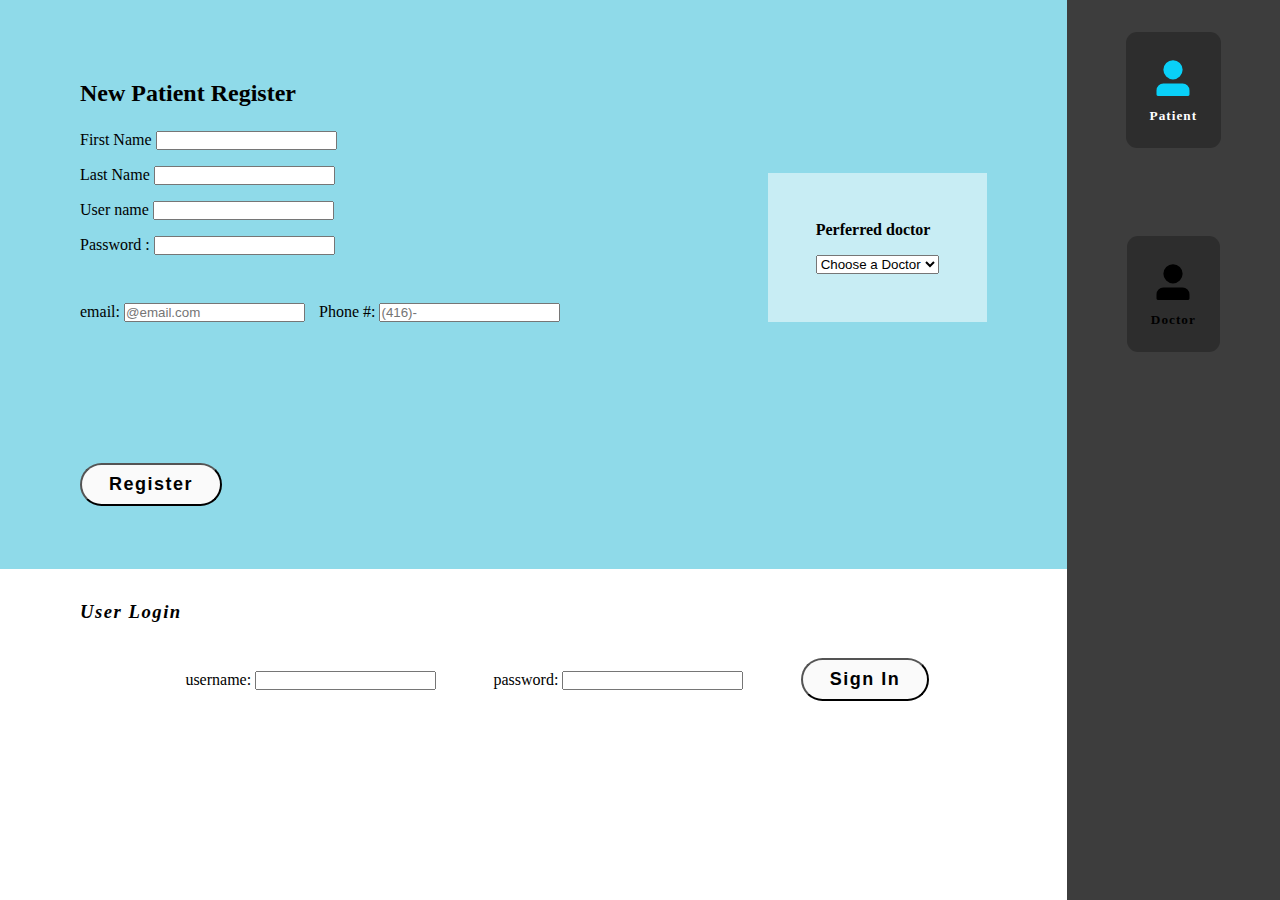
<file: index.html>
<!DOCTYPE html>
<html lang="en">
  <head>
    <meta charset="UTF-8" />
    <meta name="viewport" content="width=device-width, initial-scale=1.0" />
    <title>Register Page</title>
    <link rel="stylesheet" href="/css/style.css" />
  </head>
  <body>
    <!-- register grid -->
    <div class="register-grid">
      <section class="register-form">
        <!-- Patient form -->
        <form action="" method="post" class="patient-form">
          <div class="col-1">
            <h2 class="formTitle">
              New <span class="bold">Patient</span> Register
            </h2>
            <div class="name-field">
              <div class="form-field">
                <label for="first_name">First Name</label>
                <input type="text" name="first_name" id="first_name" />
              </div>
              <div class="form-field">
                <label for="first_name">Last Name</label>
                <input type="text" name="last_name" id="last_name" />
              </div>
            </div>

            <div class="user-cred-field">
              <div class="form-field">
                <label for="username">User name</label>
                <input type="text" name="username" id="username" required />
              </div>
              <div class="form-field">
                <label for="password">Password : </label>
                <input type="text" name="password" id="password" required />
              </div>
            </div>

            <div class="misc-input">
              <label for="patient_email">email:</label>
              <input
                type="email"
                name="patient_email"
                id="patient_email"
                required
                placeholder="@email.com"
              />
              <label for="patient_phone_num">Phone #:</label>
              <input
                type="tel"
                name="patient_phone_num"
                id="patient_phone_num"
                placeholder="(416)-"
              />
            </div>
          </div>

          <div class="col-2">
            <aside class="perfered-doctor-container">
              <h4 class="aside-title">Perferred doctor</h4>
              <div class="select-menu">
                <select name="doctors" id="doctors" class="select-doctors">
                  <option value="default">Choose a Doctor</option>
                  <!-- one default doctor now for simplicity -->
                  <option value="doc1">Doctor 1</option>
                </select>
              </div>
            </aside>
          </div>

          <div class="register-btn-container">
            <button type="submit" class="register-btn">Register</button>
          </div>
        </form>

        <!-- Doctor Form -->
        <form action="" method="post" class="doctor-form hide">
          <h2 class="formTitle">
            New <span class="bold">Doctor</span> Register
          </h2>
          <div class="name-field">
            <div class="form-field">
              <label for="first_name_doc">First Name</label>
              <input type="text" name="first_name_doc" id="first_name_doc" />
            </div>
            <div class="form-field">
              <label for="first_name_doc">Last Name</label>
              <input type="text" name="last_name_doc" id="last_name_doc" />
            </div>
          </div>

          <div class="user-cred-field">
            <div class="form-field">
              <label for="username_doc">username</label>
              <input type="text" name="username_doc" id="username_doc" />
            </div>
            <div class="form-field">
              <label for="password_doc">password</label>
              <input type="text" name="password_doc" id="password_doc" />
            </div>
          </div>

          <!-- Specific details about doctor -->
          <aside class="doc_details">
            <div class="misc-input">
              <input
                type="email"
                name="doc_email"
                id="doc_email"
                required
                placeholder="@email.com"
              />

              <input
                type="tel"
                name="doc_phone_num"
                id="doc_phone_num"
                placeholder="(647)-"
              />
            </div>
          </aside>

          <div class="register-btn-container">
            <button type="submit" class="register-btn">Register</button>
          </div>
        </form>
      </section>

      <!-- Select User or  Patient-->
      <section class="side-bar">
        <div class="patient-icon-container icon-container">
          <div class="bg-box">
            <svg
              class="patient-icon active sidebar-icon"
              xmlns="http://www.w3.org/2000/svg"
              width="1em"
              height="1em"
              viewBox="0 0 1024 1024"
            >
              <path
                fill="currentColor"
                d="M288 320a224 224 0 1 0 448 0a224 224 0 1 0-448 0m544 608H160a32 32 0 0 1-32-32v-96a160 160 0 0 1 160-160h448a160 160 0 0 1 160 160v96a32 32 0 0 1-32 32z"
              />
            </svg>
            <h5 class="sub-heading active-text">Patient</h5>
          </div>
        </div>

        <div class="doctor-icon-container icon-container">
          <div class="bg-box">
            <svg
              class="doctor-icon sidebar-icon"
              xmlns="http://www.w3.org/2000/svg"
              width="1em"
              height="1em"
              viewBox="0 0 1024 1024"
            >
              <path
                fill="currentColor"
                d="M288 320a224 224 0 1 0 448 0a224 224 0 1 0-448 0m544 608H160a32 32 0 0 1-32-32v-96a160 160 0 0 1 160-160h448a160 160 0 0 1 160 160v96a32 32 0 0 1-32 32z"
              />
            </svg>
            <h5 class="sub-heading">Doctor</h5>
          </div>
        </div>
      </section>

      <!-- Login user page -->
      <section class="user-login">
        <h3 class="section-title">User Login</h3>
        <form action="" method="post" class="user-login-container">
          <div class="space-box">
            <label for="login_username">username:</label>
            <input type="text" name="login_username" id="login_username" />
          </div>
          <div class="space-box">
            <label for="login_password">password:</label>
            <input type="text" name="login_password" id="login_password" />
          </div>

          <div class="sign-in-container">
            <button type="submit" class="sign-in-btn">Sign In</button>
          </div>
        </form>
      </section>
    </div>
  </body>
  <script src="./js/register.js"></script>
</html>
</file>
<file: css/style.css>
/* start time 4:30 */

* {
  box-sizing: border-box;
  margin: 0;
  padding: 0;
}

/* main grid */
.register-grid {
  display: grid;
  height: 100vh;
  grid-template-areas:
    "Register Sidebar"
    "Login Sidebar";
  grid-template-columns: 5fr 1fr;
}

h4 {
  margin-bottom: 1em;
}

.formTitle {
  margin-bottom: 1em;
}

.form-field {
  margin-bottom: 1em;
}

.register-form {
  grid-area: Register;
  padding: 2em;
  position: relative;
}
.patient-form {
  display: flex;
  justify-content: space-between;
  align-items: flex-end;
}

.register-btn-container {
  position: absolute;
  bottom: 11%;
}
.side-bar {
  grid-area: Sidebar;
  padding: 2em;
}
.user-login {
  grid-area: Login;
  padding: 2em;
}

/* hide doctor form on intial render */
.doctor-form.hide {
  display: none;
}

/* Apply backgrounds */
.register-form {
  background: #8fdae9;
  padding: 5em;
  padding-bottom: 3em;
}
.side-bar {
  background: #3d3d3d;
}

.misc-input {
  margin-top: 3em;
}
.misc-input input {
  margin-right: 0.75em;
}

.perfered-doctor-container {
  margin-top: 2em;
  background: rgba(255, 255, 255, 0.509);
  padding: 3em;
  margin-left: 5em;
}

/* User login sytle */
.user-login-container {
  display: flex;
  flex-direction: row;
  padding: 3em;
  padding-bottom: 0;
  margin-bottom: 0;
  justify-content: space-evenly;
}
.user-login {
  margin-left: 5em;
  padding-left: 0;
  padding-bottom: 0;
}
.section-title {
  letter-spacing: 1.5px;
  font-style: italic;
}

/* sidebar styling */
.icon-container {
  display: flex;
  flex-direction: column;
  align-items: center;
  letter-spacing: 1px;
  font-weight: 400;
  margin-bottom: 88px;
}
/* icon styling */
.active {
  color: #09d0f8;
}
.active-text {
  color: white;
}
.sidebar-icon {
  font-size: 44px;
  margin-bottom: 8px;
}
.bg-box {
  background: rgba(5, 5, 5, 0.272);
  padding: 1.5em;
  border-radius: 11px;
  display: flex;
  flex-direction: column;
  align-items: center;
}
.bg-box:hover {
  background: rgba(5, 5, 5, 0.5);
}
.bg-box:hover svg {
  color: white;
}

/* button styles */
.register-btn,
.sign-in-btn {
  display: inline-block;
  background: rgb(250, 250, 250);
  font-size: 18px;
  padding: 0.5em 1.5em;
  letter-spacing: 1.5px;
  border-radius: 22px;
  font-weight: 700;
  cursor: pointer;
}
.sign-in-btn {
  margin-top: -1em;
}
.register-btn:hover,
.sign-in-btn:hover,
.register-btn:focus,
.sign-in-btn:focus {
  scale: 1.123;
}

/* patient/doctor side tab */
</file>
